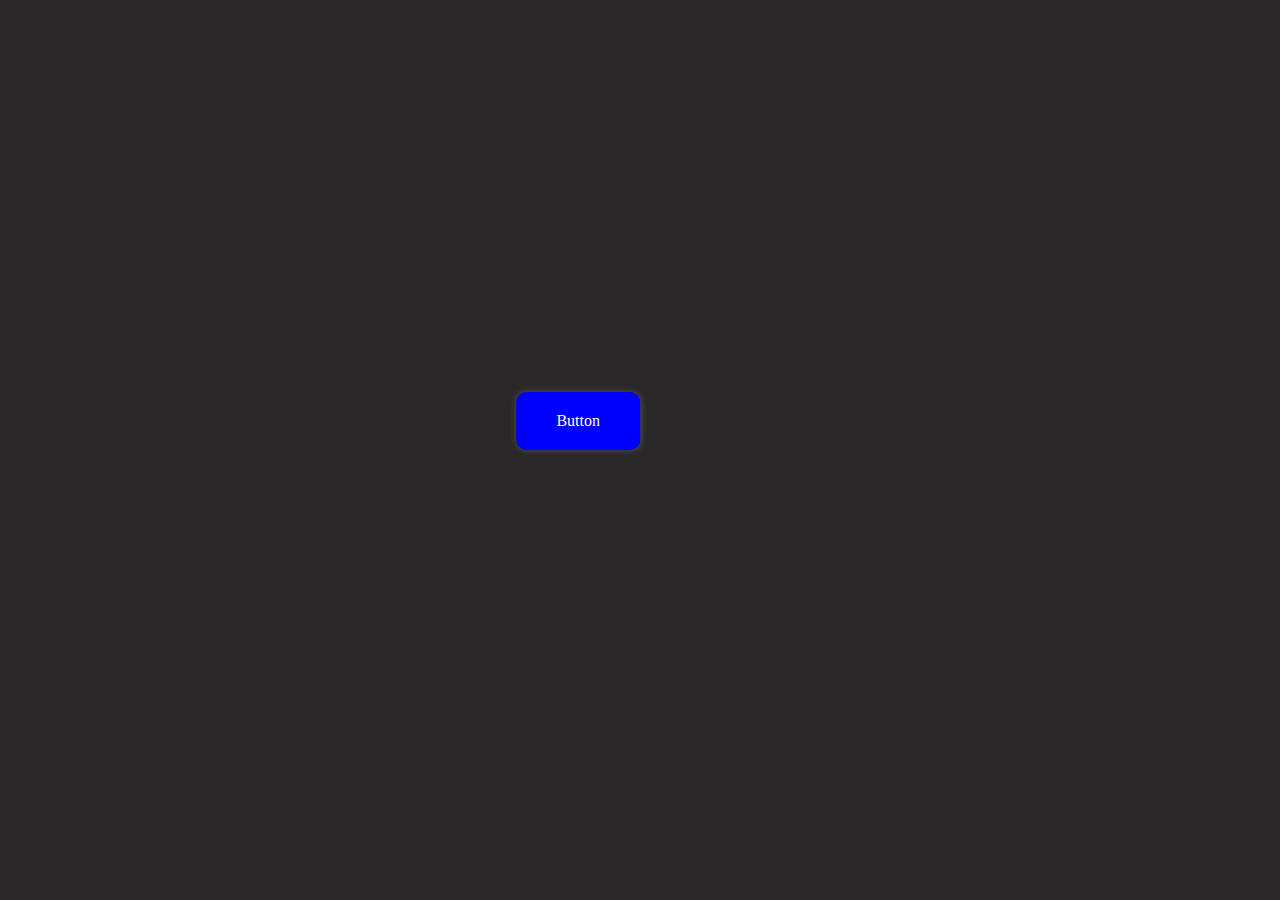
<file: button_ripple_effect/index.html>
<!DOCTYPE html>
<html lang="en">
  <head>
    <meta charset="UTF-8" />
    <meta name="viewport" content="width=device-width, initial-scale=1.0" />
    <link rel="shortcut icon" href="favicon.ico" type="image/x-icon" />
    <title>Button Ripple Effect</title>
    <link rel="stylesheet" href="index.css" />
  </head>
  <body>
    <a href="#" class="btn"><span>Button</span></a>
    <script src="index.js"></script>
  </body>
</html>
</file>
<file: button_ripple_effect/index.css>
body {
  margin: 0;
  display: flex;
  justify-content: center;
  height: 100vh;
  align-items: center;
  background-color: #292727;
}

.btn {
  text-decoration: none;
  background-color: blue;
  color: white;
  padding: 20px 40px;
  border-radius: 10px;
  transform: translate(-50%, -50%);
  position: relative;
  overflow: hidden;
  box-shadow: 0px 0px 7px rgba(255, 255, 255, 0.2);
}

.btn::before {
  content: "";
  position: absolute;
  height: 0;
  width: 0;
  background-color: red;
  border-radius: 50%;
  top: var(--ypos);
  left: var(--xpos);
  transform: translate(-50%, -50%);
}

.btn.clicked::before {
  width: 300px;
  height: 300px;
  transition: width 0.7s, height 0.7s;
}

.btn span {
  z-index: 1;
  position: relative;
}

.btn:hover {
  background-color: rgb(45, 45, 236);
}
</file>
